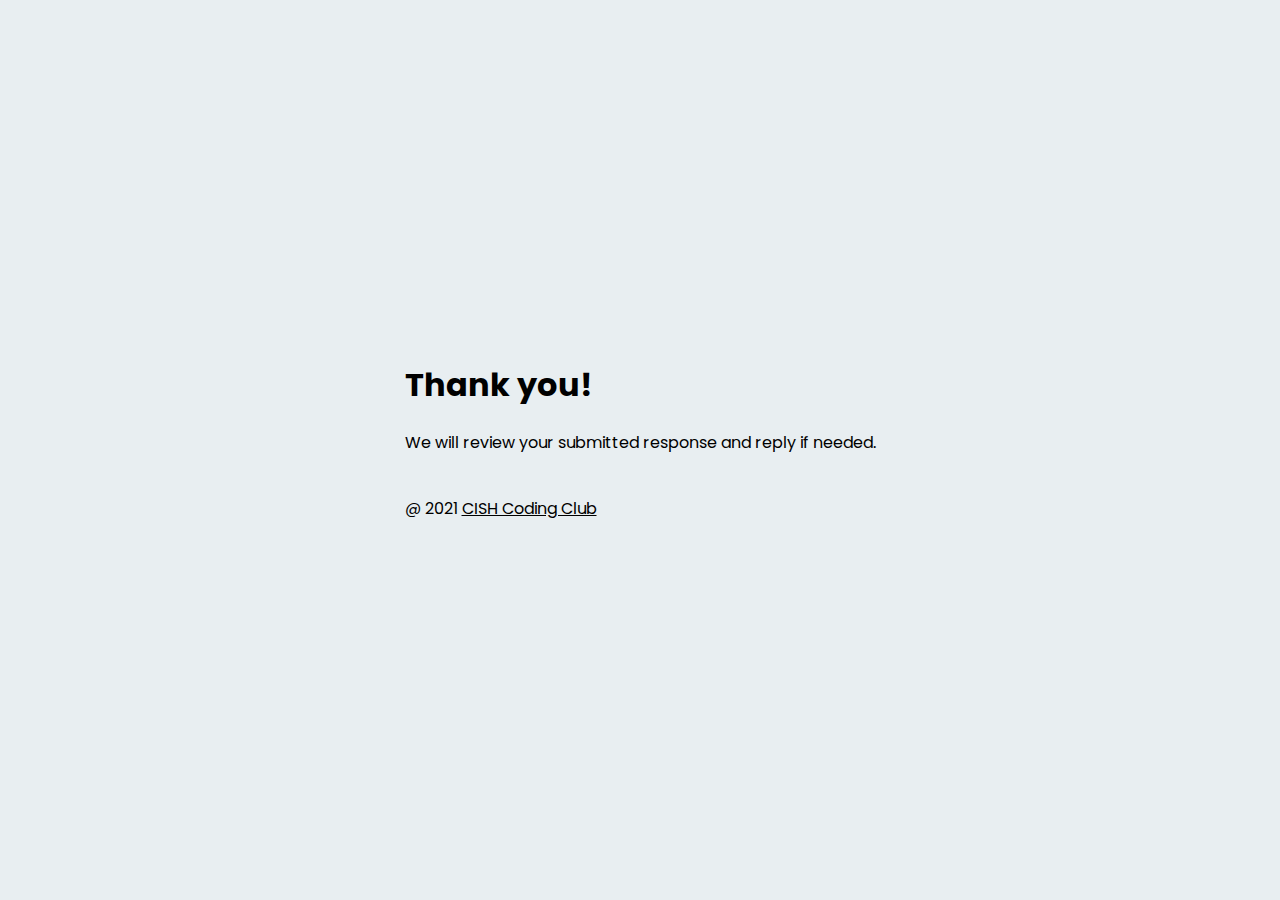
<file: form-submission.html>
<html lang="en">
<head>
    <meta charset="UTF-8">
    <meta http-equiv="X-UA-Compatible" content="IE=edge">
    <meta name="viewport" content="width=device-width, initial-scale=1.0">
    <title>Form Submission</title>
    <link rel="stylesheet" href="styles.css">
    <link rel="shortcut icon" type="image/png" href="images/favicon.png"/>
    <link rel="stylesheet" href="https://fonts.googleapis.com/css?family=Poppins|Arvo">
</head>
<body>
    <div id="form-page-container">
        <div id="form-page-paragraph">
            <h1>Thank you!</h1>
            <p>We will review your submitted response and reply if needed.</p>
            <br>
            @ 2021 <a href="https://cishcodingasa.tech">CISH Coding Club</a>
        </div>  
    </div>
</body>
</html>
</file>
<file: styles.css>
:root {
	--font1: 'Poppins', monospace;
	--translucent-black: rgba(0,0,0,0.2);
	--sky-blue: #5290C9;
	--light-sky-blue: #A5E2FF;
	--dark-blue: #1F3559;
	--smoky-white: #E8EEF1;
}

html {
	scroll-behavior: smooth;
}
body {
    font-family: var(--font1);
	margin: 0px;
	overflow: scroll;
	overflow-x: hidden;
}

header {
	background-color: var(--light-sky-blue);
	padding: 15px;
	font-family: 'Arvo';
	border-bottom: 5px var(--sky-blue) solid;
	display: flex;
	align-items: center;
	justify-content: center;
	height: 100px;
}

.sideNav {
	height: 100%;
	width: 0;
	position: fixed;
	z-index: 1;
	top: 0;
	left: 0;
	background-color: var(--dark-blue);
	overflow-x: hidden;
	transition: 0.5s;
	padding-top: 60px;
	text-align:center;
	z-index: 3;
}
  
.sideNav a {
	padding: 8px 8px 8px 32px;
	text-decoration: none;
	font-size: 25px;
	color: #818181;
	display: block;
	transition: 0.3s;
  
}
  
.sideNav a:hover{
	color: #f1f1f1;
}
  
.sideNav .closebtn {
	position: absolute;
	top: 0;
	right: 25px;
	font-size: 36px;
	margin-left: 50px;
	color: white;
}

.sideNav .closebtn:hover {
	background-color: rgba(0, 0, 0, 0);
}

#menu-bar {
	display: flex;
	justify-content: center;
}

a.menu-item {
	margin: 0 30px 0 30px;
	padding: 5px;
	border-radius: 10px;
	height: auto;
	font-size: 18px;
	cursor: pointer;
}

a.menu-item:link, a.menu-item:visited {
	background-color: rgba(0,0,0,0);
	color: black;
	text-align: center;
	text-decoration: none;
	display: inline-block;
}
  
a.menu-item:hover, a.menu-item:active {
	background-color: rgba(0,0,0,0.15);
	transition: all .4s ease;
	-webkit-transition: all .4s ease;
}

span#search-bar {
	border-radius: 50px;
	height: 40px;
	min-width: 230px;
	width: auto;
	background-color: var(--translucent-black);
	border: 0;
	color:rgba(0, 0, 0, 0.6);
	position: absolute;
	right: 30;
	margin-top: auto;
	margin-bottom: auto;
	display: flex;
	align-items: center;
	box-sizing: border-box;
}

img#search-icon {
	height: 20px;
	width: 20px;
	float: left;
	margin: 10px;
	opacity: 0.6;
}

input#search-input {
	height: 40px;
	min-width: 200px;
	background-color: rgba(0, 0, 0, 0);
	border: 0;
	padding: 10px;
	color:rgba(0, 0, 0, 0.75);
	position: absolute;
	right: 0;
	top: 0;
	margin-top: auto;
	margin-bottom: auto;
	font-size: 14px;
	font-family: var(--font1);
}

input#search-input:focus {
	border: 0;
	outline: none !important;
}

input#search-input::placeholder {
	color: rgba(0, 0, 0, 0.6);
}

#search-input::-webkit-search-cancel-button{
    display: none;   
}

#header-column {
	margin: auto;
	margin-top: auto;
	margin-bottom: auto;
}

#title {
	text-align: center;
	font-size: 30px;
	margin-bottom: 15px;
}


#introduction h1 {
	font-size: 58px;
    line-height: 1.0416666667;
    font-weight: 600;
}

#description {
	text-align: center;
	font-size: 32px;
}
#introduction {
	position: relative;
	padding-left: 50px;
	padding-right: 50px;
	text-align: center;
	animation: fadeIn 2s;
	-webkit-animation: fadeIn 2s;
	-moz-animation: fadeIn 2s;
	-o-animation: fadeIn 2s;
	-ms-animation: fadeIn 2s;
}
@keyframes fadeIn {
	0% {opacity: 0; top: 30}
	100% {opacity:1; top: 0}
}
  
@-moz-keyframes fadeIn {
	0% {opacity: 0; top: 30}
	100% {opacity:1; top: 0}
}
  
@-webkit-keyframes fadeIn {
	0% {opacity: 0; top: 30}
	100% {opacity:1; top: 0}
}
  
@-o-keyframes fadeIn {
	0% {opacity: 0; top: 30}
	100% {opacity:1; top: 0}
}
  
@-ms-keyframes fadeIn {
	0% {opacity: 0; top: 30}
	100% {opacity:1; top: 0}
}

#content-area {
	padding: 15px 30px 15px 30px;
	box-sizing: border-box;
	height: auto;
	background-color: var(--smoky-white);
	display: flex;
	flex-wrap: wrap;
	flex-direction: column;
	justify-content: center;
	border-width: 0;
	align-items: center;
	
}

.content-section {
	box-sizing: border-box;
	height: auto;
	display: flex;
	flex-direction: row;
	flex-grow: 3;
	margin: 20px 30px 20px 30px;
	border-radius: 50px;
	position: relative;
	z-index: 1;
	margin-top: 100px;
	width: 100%;
}

.profile {
	background-color: var(--dark-blue);
	padding: 30px;
	box-sizing: border-box;
	height: 300px;
	flex-grow: 1;
	flex-shrink: 4;
	min-width: 200px;
	max-width: 300px;
	color: white;
	display: flex;
	flex-direction: column;
	align-items: center;
}

.pfp {
	border-radius: 100%;
	width: 100px;
	height: 100px;
	background-color: black;
	justify-self: center;
	margin: auto;
	margin-top: 5px;
	margin-bottom: 5px;
}

#pfp-desktop img {
	width: 100%;
    height: 100%;
    object-fit: cover;
    overflow: hidden;
	border-radius: 100%;
}

#pfp-mobile {
	width: 70px;
	height: 70px;
	position: absolute;
	top: -40;
	left: -20;
	z-index: 2;
	visibility: hidden;
}

#pfp-mobile img {
	width: 100%;
    height: 100%;
    object-fit: cover;
    overflow: hidden;
	border-radius: 100%;
}

.article {
	background-color: var(--light-sky-blue);
	padding: 30px;
	box-sizing: border-box;
	flex-grow: 4;
	flex-shrink: 1;
	min-height: 200px;
	display: flex;
	flex-direction: row;
	flex-wrap: wrap;
}

#kminh article {
	width: 100%;
	font-size: 20px;
	display: inline-block;
	flex-grow: 3;
}

.profile, .article {
	border-radius: 25px;
	position: relative;
    top: 0;
  	transition: top ease 0.8s, box-shadow ease 0.8s;
	box-shadow: 0 5px 10px rgba(0,0,0,0.19), 0 6px 6px rgba(0,0,0,0.23);
}

.profile:hover, .article:hover {
	top: -10px;
	box-shadow: 0 10px 20px rgba(0,0,0,0.19), 0 6px 6px rgba(0,0,0,0.23);
}

.content-section article {
	width: 100%;
	height: 100%;
}

#preston .profile {
	margin-left: 30px;
}

#kminh .profile, #binh-minh .profile {
	margin-right: 30px;
}

p {
	font-size: 16px;
}

footer {
	font-size: 16px;
	background-color: var(--light-sky-blue);
	padding: 15px 15px 5px 15px;
	border-top: 5px var(--sky-blue) solid;
	display: flex;
	position: relative;
	align-items: center;
}

#survey-form {
    padding: 15px;
}

#name-input {
	margin-bottom: 15px;
}

input[type='text'] {
	font-family: var(--font1);
}

#name {
    height: 30px;
    padding: 15px;
	border: 0;
    border-radius: 5px;
    width: 100%;
}

.input-area {
	background-color: var(--translucent-black);
	border: 0;
	border-radius: 5px;
}

.input-area:focus{
	background-color: var(--translucent-black);
	border: 0;
	border-radius: 5px;
	outline: none !important;
}

.input-area::placeholder {
	color: black;
	opacity: 0.75;
	font-family: var(--font1);
	font-size: 14px;
}

#comments-text-area {
    min-height: 100px;
	width: 100%;
    padding: 15px;
	resize: none;
	font-family: var(--font1);
}

#form-content {
	display: flex;
	box-sizing: border-box;
}

#form-column-1 {
	display: flex;
	flex-direction: column;
	margin: 0 15px 0 0;
}

#form-column-2 {
	display: flex;
	flex-direction: column;
	max-height: auto;
}

#comments {
	margin: 0 15px 15px 15px;
}

#radio-input {
	display: flex;
	flex-direction: column;
	margin-top: 15px;
}

label#radio-labels {
	cursor: pointer;
	width: auto;
	border-radius: 25px;
}

label#radio-labels:hover {
	background-color: var(--translucent-black);
	transition: all .4s ease;
	-webkit-transition: all .4s ease;
}

label#radio-labels input:checked {
	background-color: var(--translucent-black);
}

input[type="radio"] {
	background-color: var(--translucent-black);
	color: rgba(0, 0, 0, 0.75)
}

#radio-labels span {
	font-family: var(--font1);
	font-size: 14px;
}

#submit-button {
    background-color: var(--translucent-black);
    border-radius: 5px;
	border: 0;
    width: 80px;
	height: 40px;
	margin: 0 0 0 15px;
	color: rgba(0, 0, 0, 0.75);
	font-family: var(--font1);
	cursor: pointer;
}

#submit-button:hover {
	background-color: rgba(0, 0, 0, 0.3);
	transition: all .4s ease;
	-webkit-transition: all .4s ease;
}

#contact-info {
    justify-self: right;
    width: auto;
	height: fit-content;
    font-family: var(--font1);
	padding: 15px;
	position: relative;
	right: 15;
	bottom: 15;
}

#contact-container {
	margin-top: 125px;
}

#social-bar {
	margin-top: 20px;
	margin-left: -3px;
}

.social-icons {
    width: 30px;
    filter: grayscale(100%);
	opacity: 0.6;
}

a:link, a:visited, a:active {
	color: black;
}

a:hover {
	color: black;
	background-color: var(--translucent-black);
	text-decoration: none;
}
	  
::-webkit-scrollbar {
  	width: 8px;
}
::-webkit-scrollbar-track {
  	border-radius: 0px;
  	background: var(--smoky-white);
}
::-webkit-scrollbar-thumb{
  	border-radius: 25px;
  	background: rgba(0,0,0,0.2);
}
::-webkit-scrollbar-thumb:hover{
	background: rgba(0,0,0,0.5);
}
::-webkit-scrollbar-thumb:active{
	background: rgba(0,0,0,0.5);
}

@media only screen and (max-width: 968px) {
	span#search-bar {
		display: none;
	}

	#pfp-mobile {
		visibility: visible;
	}

	.profile {
		display: none;
	}

	.article {
		margin-bottom: 40px;
	}

	#introduction h1 {
		font-size: 48px;
		line-height: 1.0416666667;
		font-weight: 600;
	}
	
	#description {
		text-align: center;
		
		font-size: 28px;
	}
}

#form-page-container {
	height: 100%;
	width: 100%;
	display: flex;
	align-items: center;
	background-color: var(--smoky-white);
}

#form-page-paragraph {
	margin: auto;
	width: max-content;
	position: relative;
	top: -20; 
}

#BinhMinh-stuff {
	font-size: 16px;
	padding: 10px;
	border-radius: 10px;
	background-color: white;
}

.clearfix::after {
	content: "";
	clear: both;
	display: table;
}

.paragraph {
	display: block;
}

.picture {
	width: 300px;
	padding: 10px;
	float: right;
}

.boring-side-title {
	display: table;
	width: 100%;
}

.boring-side {
	float: left;
	display: inline-block;
	width: 70%;
}

.picture-side {
	float: right;
	display: inline-block;
	width: 20%;
}
</file>
